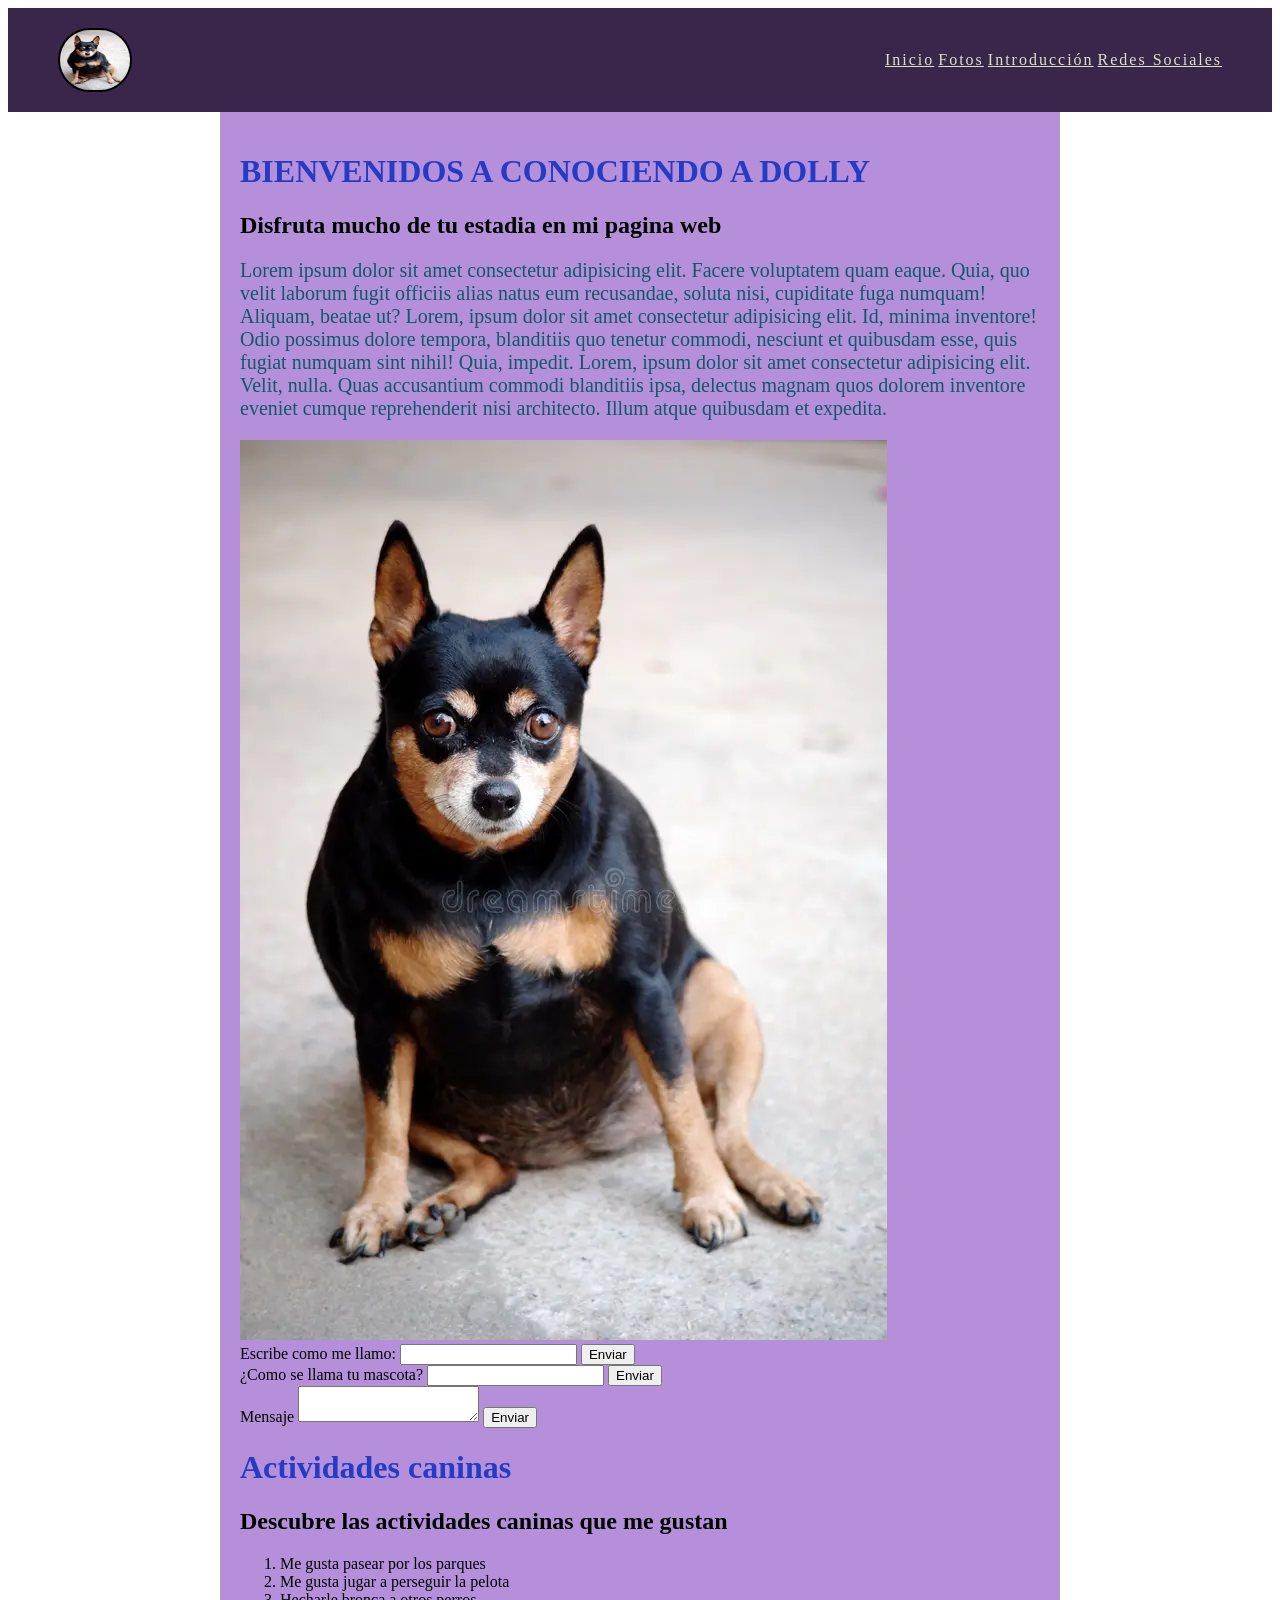
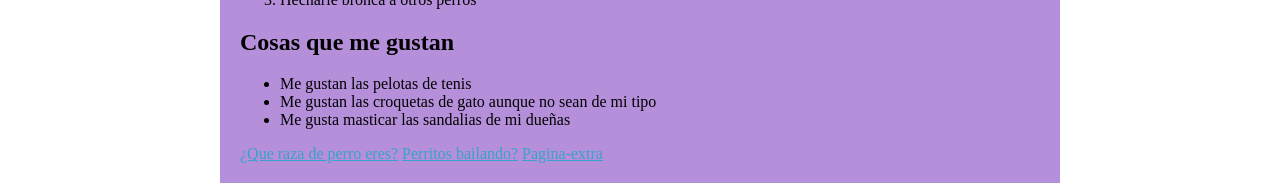
<file: index.html>
<!DOCTYPE html>
<html lang="es">
    <head>
    <meta charset="UTF-8">
    <meta name="viewport" content="width=device-width, initial-scale=1.0">
    <title>Dolly</title>
    <link rel="stylesheet" href="styles.css"> 
    <link href="script.js">
    </head>
    
    <!--Contiene todo lo visible-->
<body>
    <!--encabezado de la pagina web-->
    <header>
        <div class="logo">
            <img src="./img/dollyfake.webp" alt="">
        </div>
            <nav class="menu-1">
            <a href="#">Inicio</a>
            <a href="#">Fotos</a>
            <a href="#">Introducción</a>
            <a href="#">Redes Sociales</a>
            </nav>
    </header>
    
    <!--cuerpo  principal de la pagina web-->
    <main class="contenido">
    <div>
        <h1>BIENVENIDOS A CONOCIENDO A DOLLY</h1>
        <h2>Disfruta mucho de tu estadia en mi pagina web</h2>
        <p>Lorem ipsum dolor sit amet consectetur adipisicing elit. Facere voluptatem quam eaque. Quia, quo velit laborum fugit officiis alias natus eum recusandae, soluta nisi, cupiditate fuga numquam! Aliquam, beatae ut?
            Lorem, ipsum dolor sit amet consectetur adipisicing elit. Id, minima inventore! Odio possimus dolore tempora, blanditiis quo tenetur commodi, nesciunt et quibusdam esse, quis fugiat numquam sint nihil! Quia, impedit.
            Lorem, ipsum dolor sit amet consectetur adipisicing elit. Velit, nulla. Quas accusantium commodi blanditiis ipsa, delectus magnam quos dolorem inventore eveniet cumque reprehenderit nisi architecto. Illum atque quibusdam et expedita.
        </p>
        <img src="./img/dollyfake.webp" alt="">
    </div>

    <div> 
        <form action=" " method="get">
            <label for="nombre">Escribe como me llamo:</label>
            <input type="text" id="nombre" name="nombre">
            <button type="submit">Enviar</button>
        </form>
    </div>

    <div>
        <form action="" method="get">
            <label for="nombre">¿Como se llama tu mascota?</label>
            <input type="text" name="nombre">
            <button type="submit">Enviar</button>
        </form>
    </div>

    <div>
        <form action=" " method=" get">
            <label for="mensaje">Mensaje</label>
            <textarea name="mensaje" id="mensaje"></textarea>
            <input type="submit" value="Enviar"</button>
        </form>
    </div>

    <h1>Actividades caninas</h1>
    <h2>Descubre las actividades caninas que me gustan</h2>
    <!--Listas ordenadas con números (oL)-->
    <ol>
    <!--elementos de lista por numero-->
        <li>Me gusta pasear por los parques </li>
        <li>Me gusta jugar a perseguir la pelota</li>
        <li>Hecharle bronca a otros perros</li>
    </ol>
    <!--Listas desordenadas-viñetas-->
    <h2>Cosas que me gustan</h2>
    <ul>
        <li>Me gustan las pelotas de tenis</li>
        <li>Me gustan las croquetas de gato aunque no sean de mi tipo</li>
        <li>Me gusta masticar las sandalias de mi dueñas</li>
    </ul>
    <!--etiqueta de enlace-->
    <a href="https://play.howstuffworks.com/quiz/que-raza-de-perro-eres" title="Quizz de perros" target="_blank">¿Que raza de perro eres?</a>
    <!--Con target y title-->
    <a href="./psecundarias/inicio.html" title="Perritos bailando" target="_self">Perritos bailando?</a>
    <a href="./psecundarias/imagen.html">Pagina-extra</a>
    <div>
    </div>
    </main>    
<!--pie de pagina de la web-->
    <footer>


        
        
    </footer>
</body>

</html>
</file>
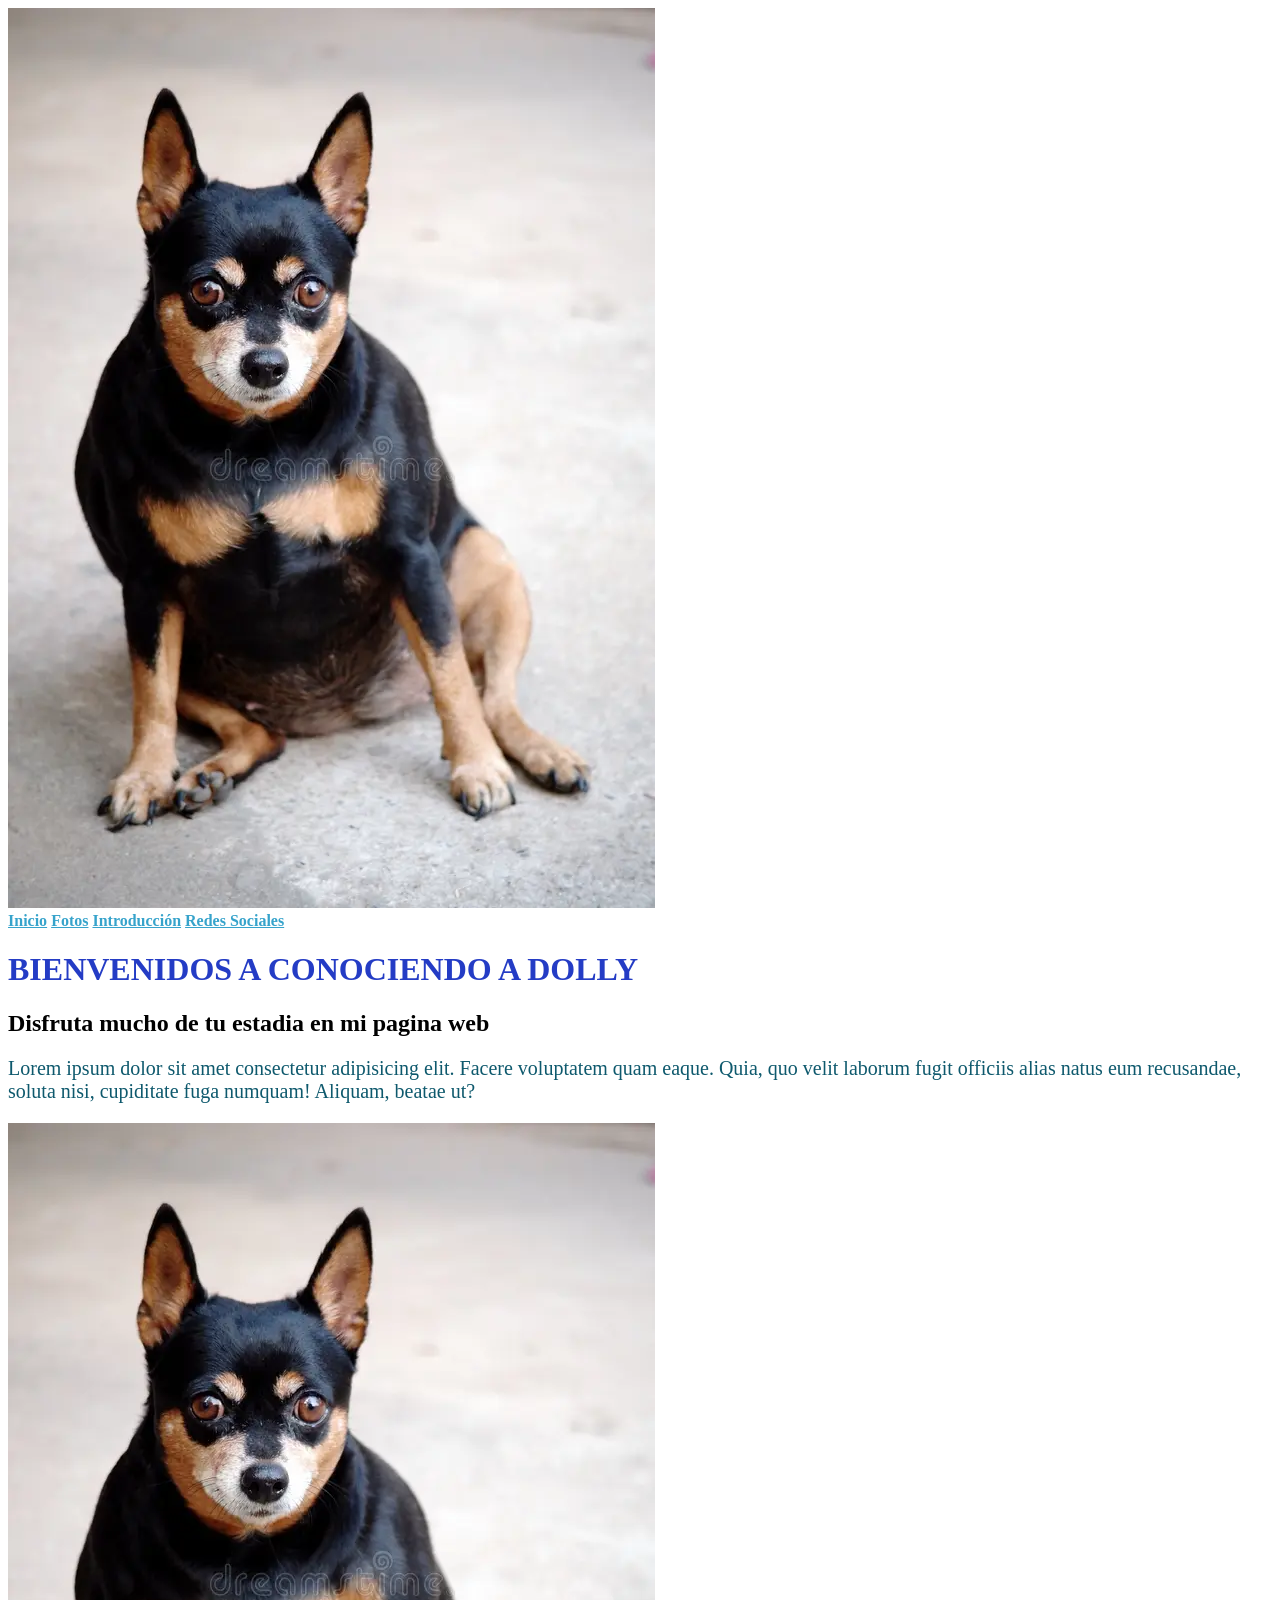
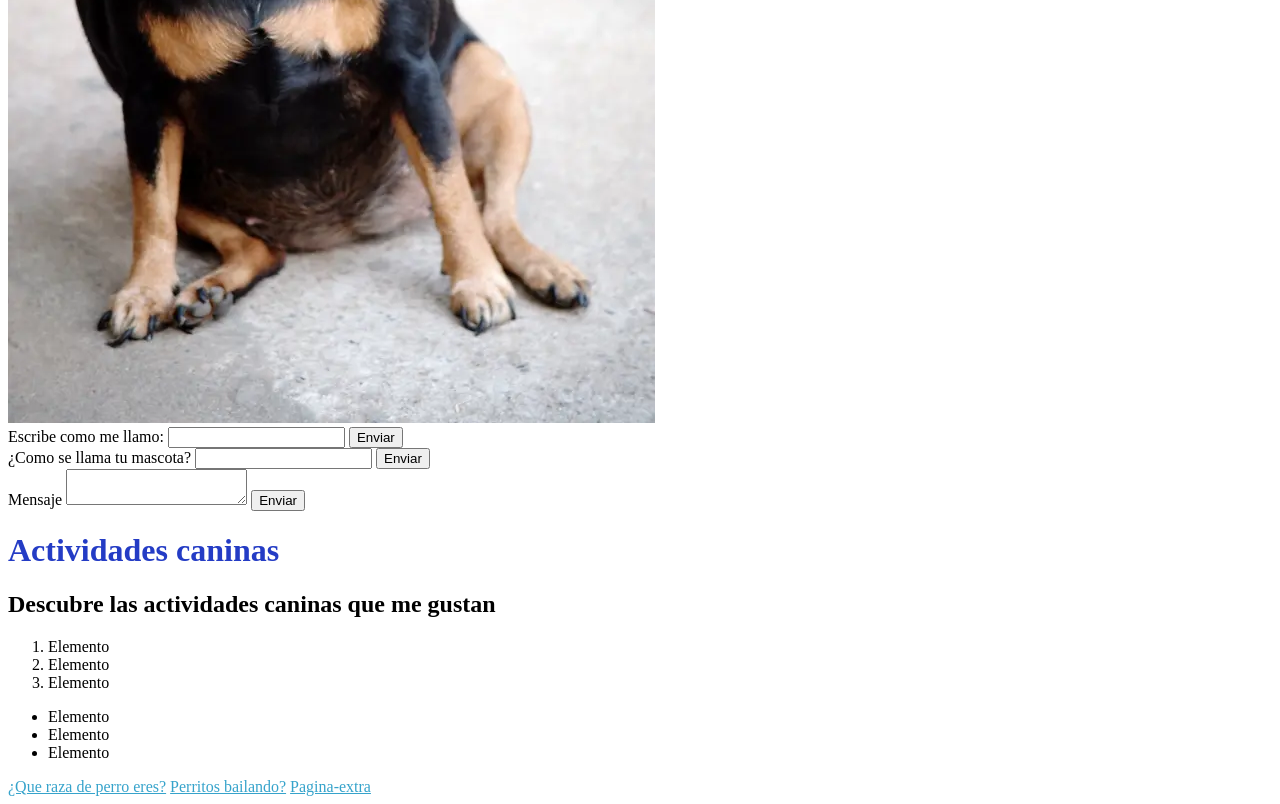
<file: Dolly/index.html>
<!DOCTYPE html>
<html lang="es">
    <head>
    <meta charset="UTF-8">
    <meta name="viewport" content="width=device-width, initial-scale=1.0">
    <title>Dolly</title>
    <link rel="stylesheet" href="styles.css"> 
    <link href="script.js">
    </head>
    
    <!--Contiene todo lo visible-->
<body>
    <!--encabezado de la pagina web-->
    <header>
        <div>
            <img src="image.img/dollyfake.webp" alt="">
            <nav>
            <b> <a href="#">Inicio</a>
            <a href="#">Fotos</a>
            <a href="#">Introducción</a>
            <a href="#">Redes Sociales</a>
            </b>
            </nav>
        </div>
    </header>
    
    <!--cuerpo  principal de la pagina web-->
    <main>
    <div>
        <h1>BIENVENIDOS A CONOCIENDO A DOLLY</h1>
        <h2>Disfruta mucho de tu estadia en mi pagina web</h2>
        <p>Lorem ipsum dolor sit amet consectetur adipisicing elit. Facere voluptatem quam eaque. Quia, quo velit laborum fugit officiis alias natus eum recusandae, soluta nisi, cupiditate fuga numquam! Aliquam, beatae ut?
        </p>
        <img src="image.img/dollyfake.webp" alt="">
        
    </div>

    <div> 
        <form action=" " method="get">
            <label for="nombre">Escribe como me llamo:</label>
            <input type="text" id="nombre" name="nombre">
            <button type="submit">Enviar</button>
        </form>
    </div>

    <div>
        <form action="" method="get">
            <label for="nombre">¿Como se llama tu mascota?</label>
            <input type="text" name="nombre">
            <button type="submit">Enviar</button>
        </form>
    </div>

    <div>
        <form action=" " method=" get">
            <label for="mensaje">Mensaje</label>
            <textarea name="mensaje" id="mensaje"></textarea>
            <input type="submit" value="Enviar"</button>
        </form>
    </div>

    <h1>Actividades caninas</h1>
    <h2>Descubre las actividades caninas que me gustan</h2>
    <!--Listas ordenadas con números (oL)-->
    <ol>
    <!--elementos de lista por numero-->
        <li>Elemento </li>
        <li>Elemento </li>
        <li>Elemento </li>
    </ol>
    <!--Listas desordenadas-viñetas-->
    <ul>
        <li>Elemento</li>
        <li>Elemento </li>
        <li>Elemento </li>
    </ul>
    <!--etiqueta de enlace-->
    <a href="https://play.howstuffworks.com/quiz/que-raza-de-perro-eres" title="Quizz de perros" target="_blank">¿Que raza de perro eres?</a>
    <!--Con target y title-->
    <a href="index2.html" title="Perritos bailando" target="_self">Perritos bailando?</a>
    <a href="../Practica0/imagen.html">Pagina-extra</a>
    <div>




    </div>
    </main>    
<!--pie de pagina de la web-->
    <footer>
        
        
    </footer>
</body>

</html>
</file>
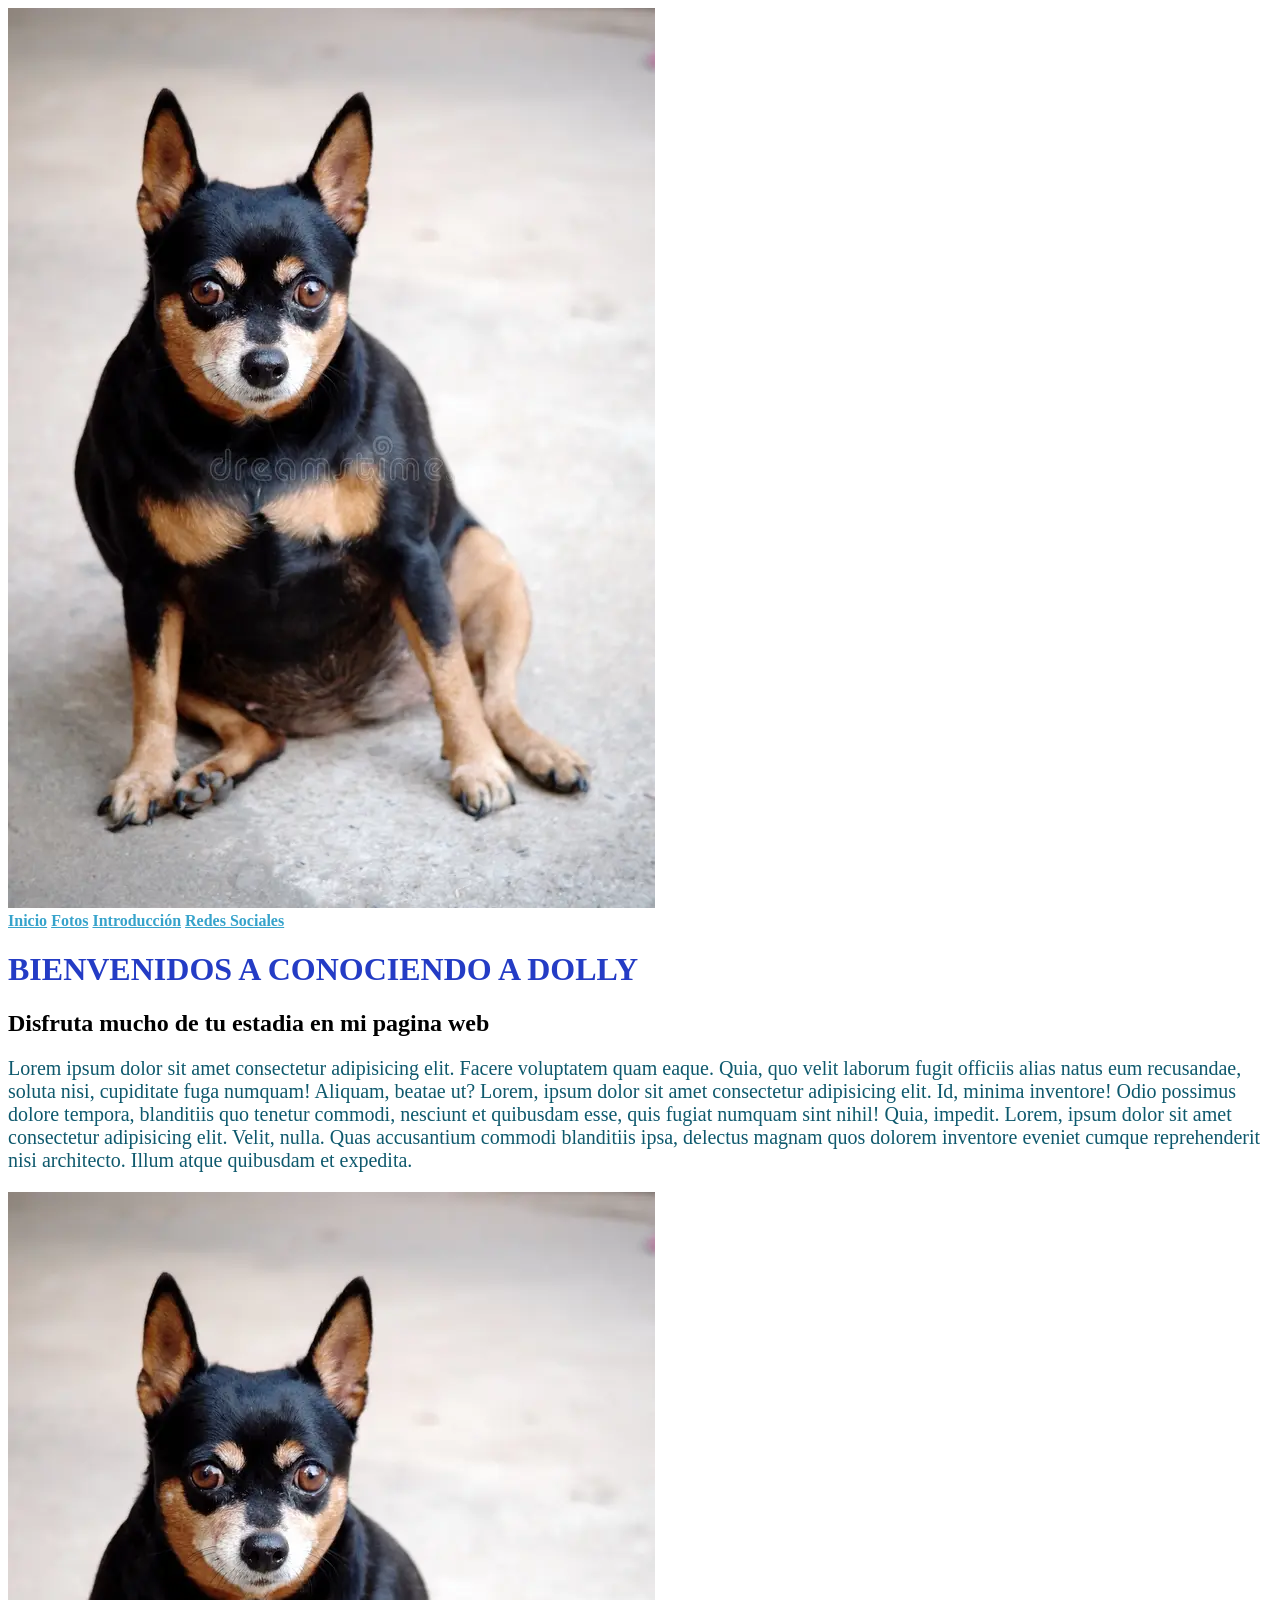
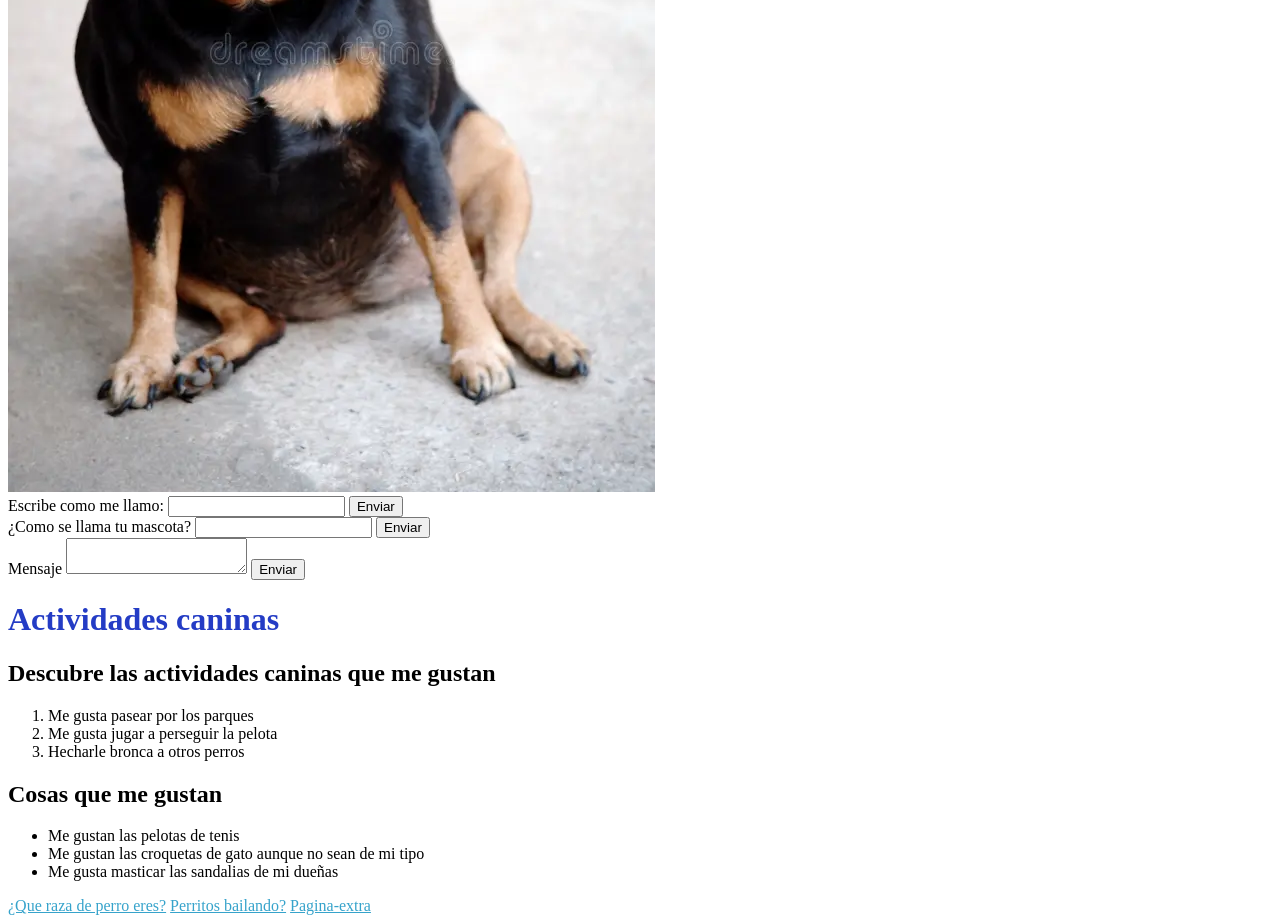
<file: Dolly/P.Principal/index.html>
<!DOCTYPE html>
<html lang="es">
    <head>
    <meta charset="UTF-8">
    <meta name="viewport" content="width=device-width, initial-scale=1.0">
    <title>Dolly</title>
    <link rel="stylesheet" href="styles.css"> 
    <link href="script.js">
    </head>
    
    <!--Contiene todo lo visible-->
<body>
    <!--encabezado de la pagina web-->
    <header>
        <div>
            <img src="../image.img/dollyfake.webp" alt="">
            <nav>
            <b> <a href="#">Inicio</a>
            <a href="#">Fotos</a>
            <a href="#">Introducción</a>
            <a href="#">Redes Sociales</a>
            </b>
            </nav>
        </div>
    </header>
    
    <!--cuerpo  principal de la pagina web-->
    <main>
    <div>
        <h1>BIENVENIDOS A CONOCIENDO A DOLLY</h1>
        <h2>Disfruta mucho de tu estadia en mi pagina web</h2>
        <p>Lorem ipsum dolor sit amet consectetur adipisicing elit. Facere voluptatem quam eaque. Quia, quo velit laborum fugit officiis alias natus eum recusandae, soluta nisi, cupiditate fuga numquam! Aliquam, beatae ut?
            Lorem, ipsum dolor sit amet consectetur adipisicing elit. Id, minima inventore! Odio possimus dolore tempora, blanditiis quo tenetur commodi, nesciunt et quibusdam esse, quis fugiat numquam sint nihil! Quia, impedit.
            Lorem, ipsum dolor sit amet consectetur adipisicing elit. Velit, nulla. Quas accusantium commodi blanditiis ipsa, delectus magnam quos dolorem inventore eveniet cumque reprehenderit nisi architecto. Illum atque quibusdam et expedita.
        </p>
        <img src="../image.img/dollyfake.webp" alt="">
        
    </div>

    <div> 
        <form action=" " method="get">
            <label for="nombre">Escribe como me llamo:</label>
            <input type="text" id="nombre" name="nombre">
            <button type="submit">Enviar</button>
        </form>
    </div>

    <div>
        <form action="" method="get">
            <label for="nombre">¿Como se llama tu mascota?</label>
            <input type="text" name="nombre">
            <button type="submit">Enviar</button>
        </form>
    </div>

    <div>
        <form action=" " method=" get">
            <label for="mensaje">Mensaje</label>
            <textarea name="mensaje" id="mensaje"></textarea>
            <input type="submit" value="Enviar"</button>
        </form>
    </div>

    <h1>Actividades caninas</h1>
    <h2>Descubre las actividades caninas que me gustan</h2>
    <!--Listas ordenadas con números (oL)-->
    <ol>
    <!--elementos de lista por numero-->
        <li>Me gusta pasear por los parques </li>
        <li>Me gusta jugar a perseguir la pelota</li>
        <li>Hecharle bronca a otros perros</li>
    </ol>
    <!--Listas desordenadas-viñetas-->
    <h2>Cosas que me gustan</h2>
    <ul>
        <li>Me gustan las pelotas de tenis</li>
        <li>Me gustan las croquetas de gato aunque no sean de mi tipo</li>
        <li>Me gusta masticar las sandalias de mi dueñas</li>
    </ul>
    <!--etiqueta de enlace-->
    <a href="https://play.howstuffworks.com/quiz/que-raza-de-perro-eres" title="Quizz de perros" target="_blank">¿Que raza de perro eres?</a>
    <!--Con target y title-->
    <a href="../P.Secundarias/index2.html" title="Perritos bailando" target="_self">Perritos bailando?</a>
    <a href="../P.Secundarias/imagen.html">Pagina-extra</a>
    <div>
    </div>
    </main>    
<!--pie de pagina de la web-->
    <footer>

        
        
        
    </footer>
</body>

</html>
</file>
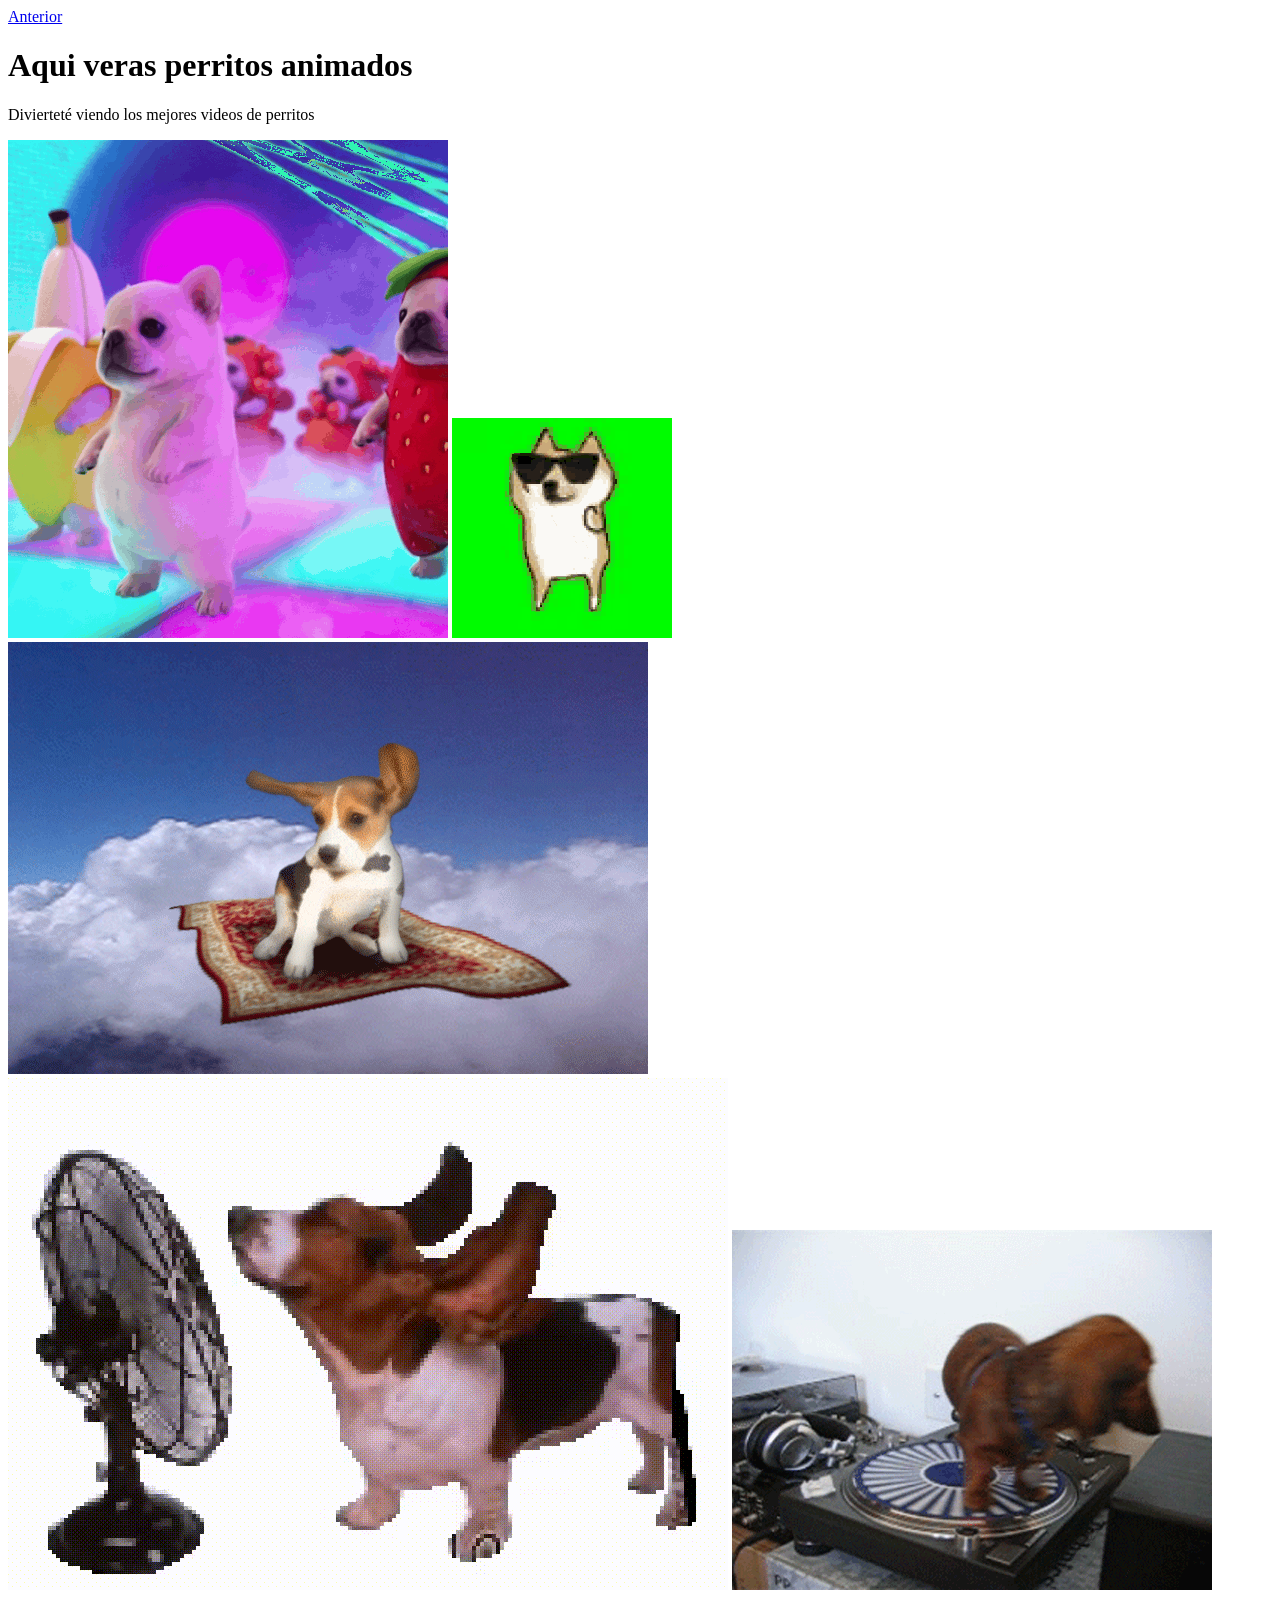
<file: index2.html>
<!DOCTYPE html>
<html lang="es">
<head>
    <meta charset="UTF-8">
    <meta name="viewport" content="width=device-width, initial-scale=1.0">
    <title>Perritos animados</title>
</head>
<body>
    <a href="index.html" title="Pagina de Dolly"  target="_self">Anterior</a>
    <!--insertar musica continua-->
    <audio autoplay loop>
        <source src="musica.mp3/music.mp3" type="audio/mpeg">
    </audio>
    <h1>Aqui veras perritos animados </h1>
    <p>Divierteté viendo los mejores videos de perritos</p>
    <img src="Imagenes.perros/perrito1.gif" alt="">
    <img src="Imagenes.perros/perrito2.gif" alt="">
    <img src="Imagenes.perros/perrito3.gif" alt="">
    <img src="Imagenes.perros/perrito4.gif" alt="">
    <img src="Imagenes.perros/perrito5.gif" alt="">    
</body>
</html>
</file>
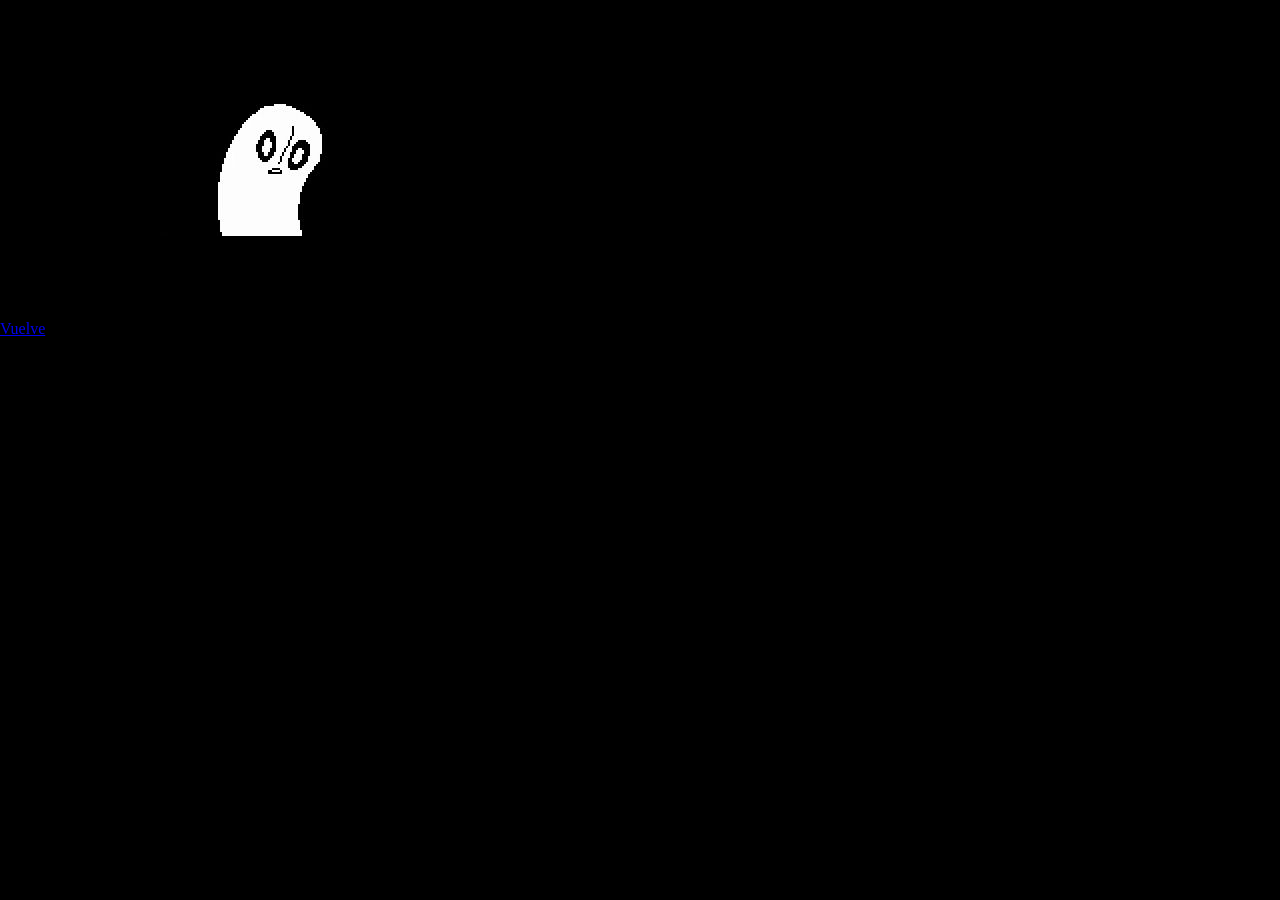
<file: Practica0/broma.html>
<!DOCTYPE html>
<html lang="es">
<head>
    <meta charset="UTF-8">
    <meta name="viewport" content="width=device-width, initial-scale=1.0">
    <title>Broma</title>
    <link rel="stylesheet" href="styles2.css">
</head>
<body>
    <video autoplay muted loop id= "fondo-video2">
        <source src="imagenes.2/copos.mp4" type="video/mp4">
    </video>
    <main>
    <img src="imagenes.2/fantasma.jpg" alt="Soy un fantasma">
    <h1>No debiste venir aquí..</h1>
    <a href="imagen.html">Vuelve</a>
    </main>
</body>
</html>
</file>
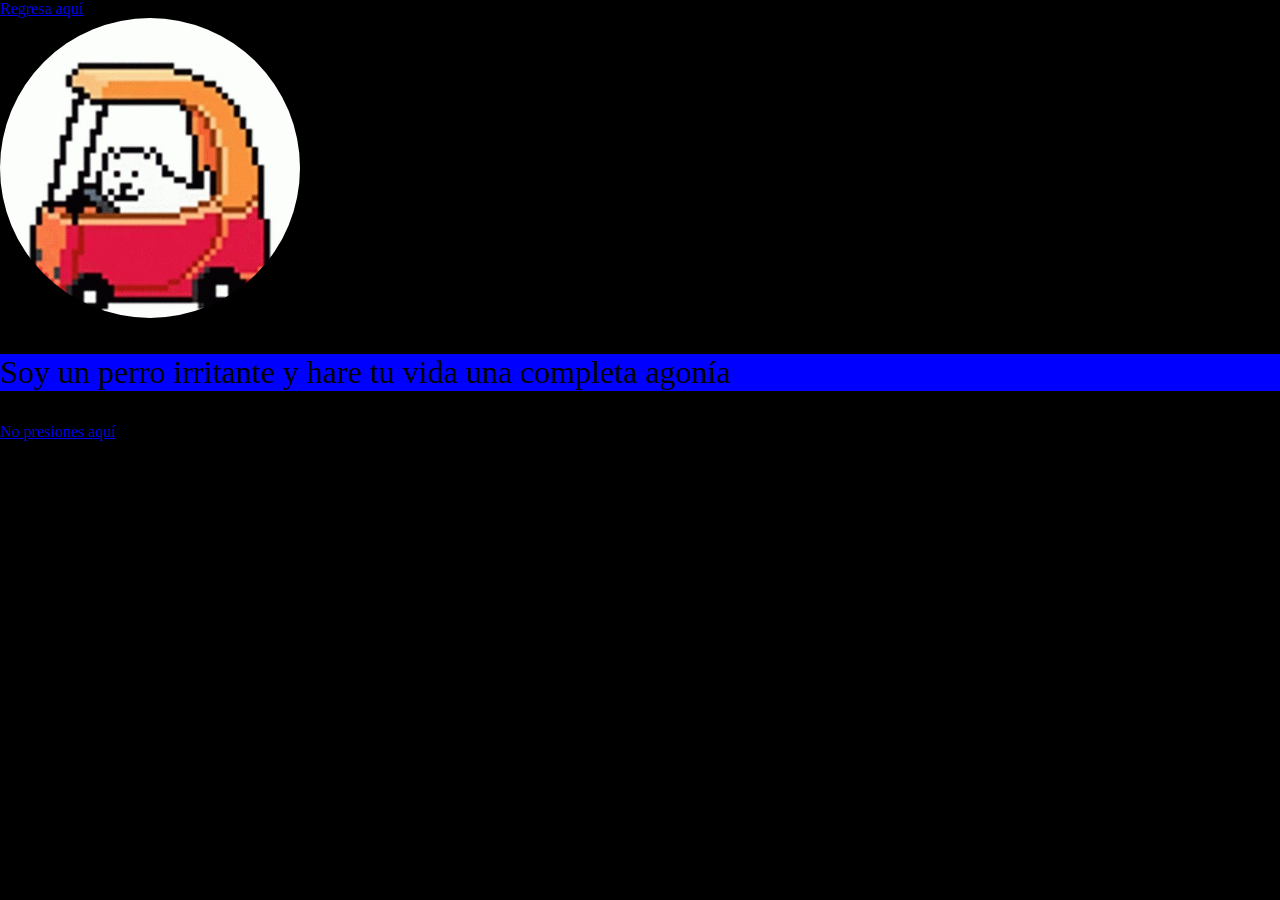
<file: Practica0/imagen.html>
<!DOCTYPE html>
<html lang="es">
<head>
    <meta charset="UTF-8">
    <meta name="viewport" content="width=device-width, initial-scale=1.0">
    <title>Imagenes</title>
    <link rel="stylesheet" href="styles2.css">
</head>
<!--cuerpo de la pagina web-->
<body>
    <header>
        <a href="../Dolly/index.html">Regresa aquí</a>

    </header>
<!--Video: el autoplay-- hace que se reproduzca solo, loop --hace que reproduzca solo y el id="video-fondo" es para poder darle estilo propio en css -->
    <video autoplay muted loop id="fondo-video">
        <source src="imagenes.2/copos.mp4" type="video/mp4">
    </video>
<main>
    <!--src : ruta donde se ubica la imagen -->
    <!--Decribe la imagen si no carga-->
    <!--title: cuando pasa el mouse se verá-->
    <img src="imagenes.2/perro2.png" title="Perrito en un carro de compras" alt="perrito en un carrito de  compras" id="foto-perrito">
    <p> Soy un perro irritante y hare tu vida una completa agonía</p>
    <a href="broma.html">No presiones aquí</a>

</main>
    
</body>
</html>
</file>
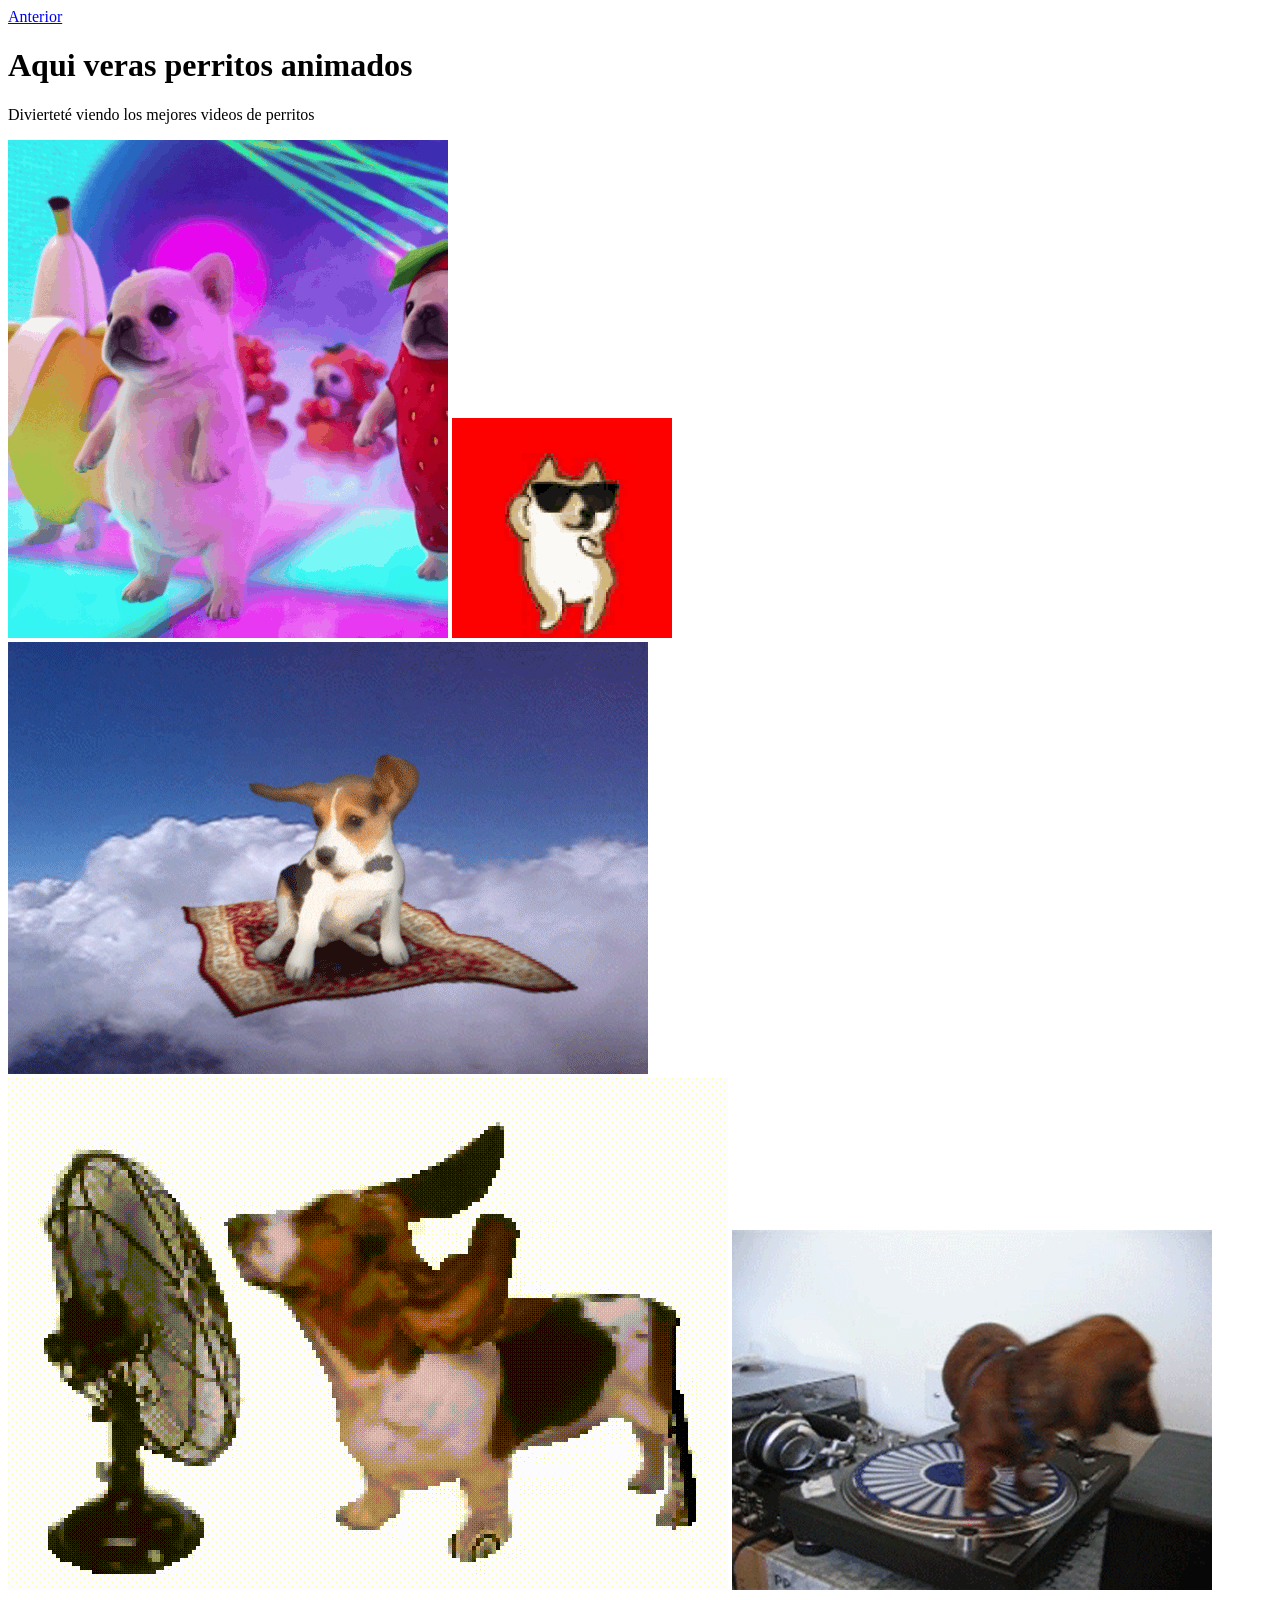
<file: psecundarias/inicio.html>
<!DOCTYPE html>
<html lang="es">
<head>
    <meta charset="UTF-8">
    <meta name="viewport" content="width=device-width, initial-scale=1.0">
    <title>Perritos animados</title>
</head>
<body>
    <a href="../index.html" title="Pagina de Dolly"  target="_self">Anterior</a>
    <!--insertar musica continua-->
    <audio autoplay loop>
        <source src="../mp3/music.mp3" type="audio/mpeg">
    </audio>
    <h1>Aqui veras perritos animados </h1>
    <p>Divierteté viendo los mejores videos de perritos</p>
    <img src="../img/perrito1.gif" alt="">
    <img src="../img/perrito2.gif" alt="">
    <img src="../img/perrito3.gif" alt="">
    <img src="../img/perrito4.gif" alt="">
    <img src="../img/perrito5.gif" alt="">
    
</body>
</html>
</file>
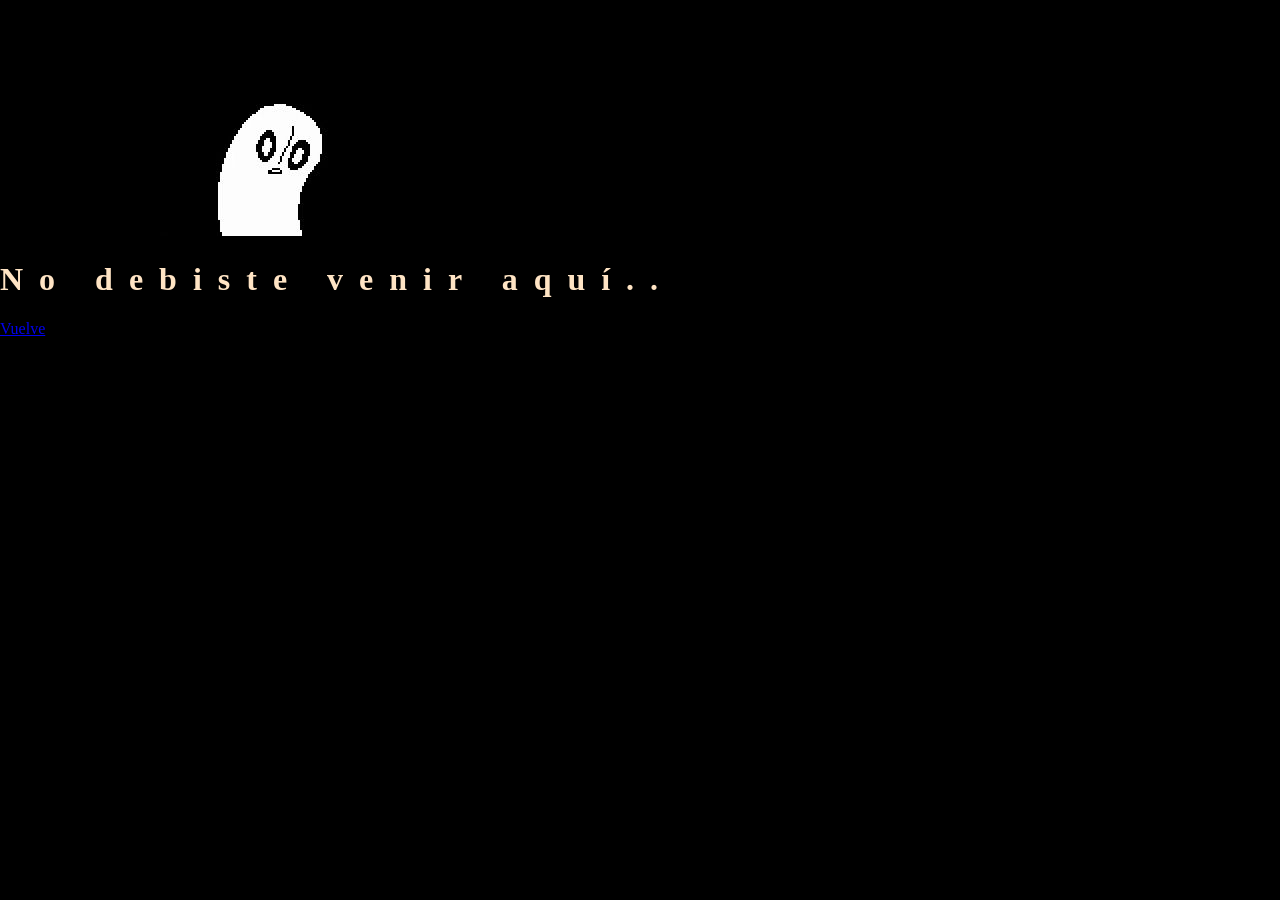
<file: Dolly/P.Secundarias/broma.html>
<!DOCTYPE html>
<html lang="es">
<head>
    <meta charset="UTF-8">
    <meta name="viewport" content="width=device-width, initial-scale=1.0">
    <title>Broma</title>
    <link rel="stylesheet" href="styles2.css">
</head>
<body>
    <audio id="audio2"  autoplay loop>
        <source src="../musica.mp3/Sonidofantasmal.mp3" type="audio/mpeg">
    </audio>
    <video autoplay muted loop id= "fondo-video2">
        <source src="../Videos/copos.mp4" type="video/mp4">
    </video>
    <main>
    <img src="../image.img/fantasma.jpg" alt="Soy un fantasma">
    <h1 id="letra1">No debiste venir aquí..</h1>
    <a href="../P.Secundarias/imagen.html">Vuelve</a>
</main>
</body>
</html>
</file>
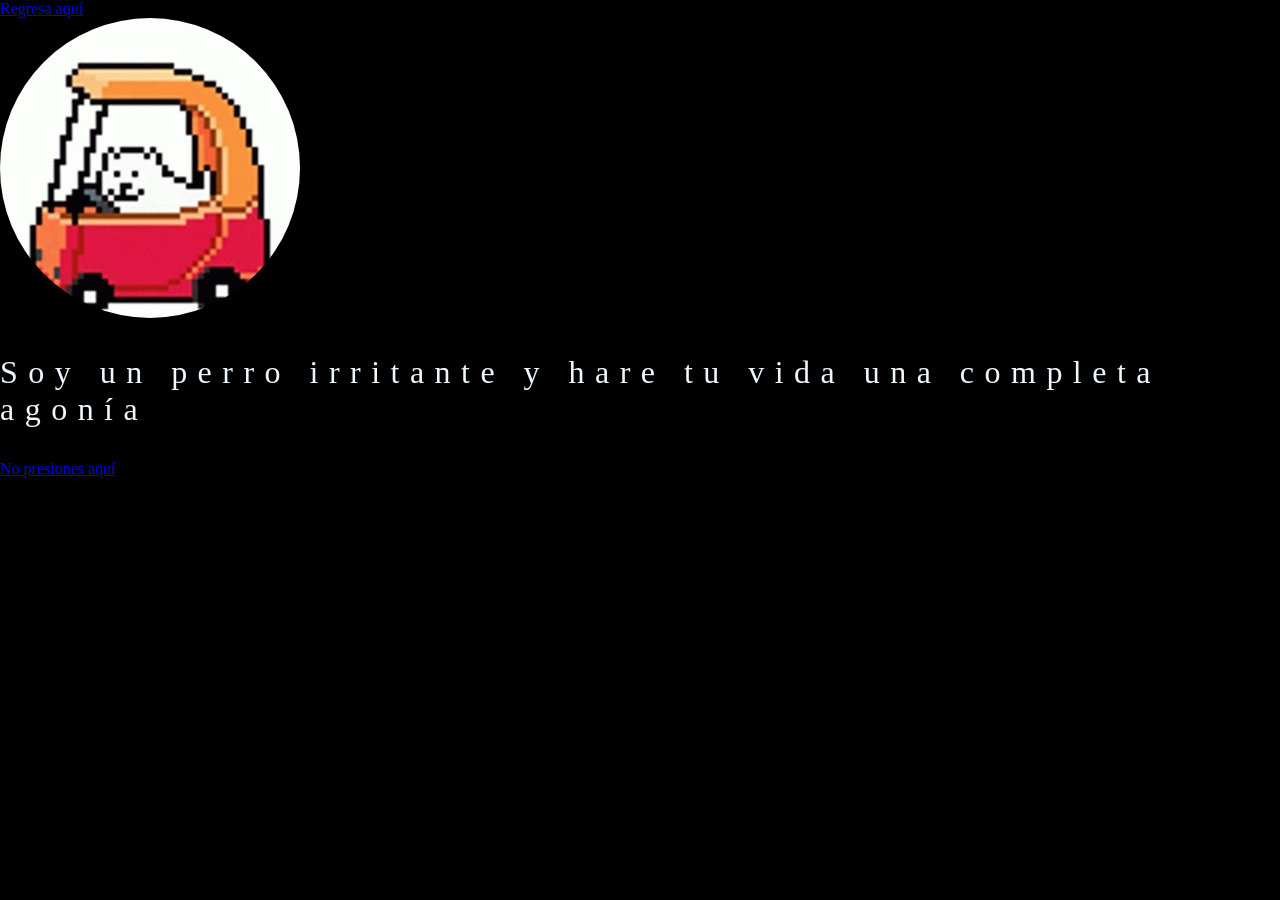
<file: Dolly/P.Secundarias/imagen.html>
<!DOCTYPE html>
<html lang="es">
<head>
    <meta charset="UTF-8">
    <meta name="viewport" content="width=device-width, initial-scale=1.0">
    <title>Imagenes</title>
    <link rel="stylesheet" href="styles2.css">
</head>
<!--cuerpo de la pagina web-->
<body>
    <header>
        <a href="/Dolly/P.Principal/index.html">Regresa aquí</a>

    </header>
<!--Video: el autoplay-- hace que se reproduzca solo, loop --hace que reproduzca solo y el id="video-fondo" es para poder darle estilo propio en css -->
    <video autoplay muted loop id="fondo-video">
        <source src="../Videos/copos.mp4" type="video/mp4">
    </video>
<main>
    <!--src : ruta donde se ubica la imagen -->
    <!--Decribe la imagen si no carga-->
    <!--title: cuando pasa el mouse se verá-->
    <img src="../image.img/perro2.png" title="Perrito en un carro de compras" alt="perrito en un carrito de  compras" id="foto-perrito">
    <p id="dog"> Soy un perro irritante y hare tu vida una completa agonía</p>
    <a href="../P.Secundarias/broma.html">No presiones aquí</a>

</main>
    
</body>
</html>
</file>
<file: styles.css>
p { color: rgb(14, 89, 109);
    font-size: 20px;
}

h1 { color: rgb(36, 60, 197);
}

a{color: rgb(54, 163, 203);}


.contenido {max-width: 800px;
    margin: 0 auto;
    padding: 20px;
}

header{ display: flex;
    justify-content: space-between;
    align-items: center;
    padding: 20px 50px;
    background-color: rgb(58, 38, 75);
}
.menu-1 a { color: rgb(224, 224, 199);
    letter-spacing: 2px;
    
}

.logo img{ width: 70px;
    height: 60px;
    border-radius: 300px;
    /*El display inline acomoda al lado de otros como span,a, strong*/
    /*display: inline;*/
    /*ocupa toda la linea uno debajo de otro div, p, h1*/
    display: block;
    /*se usan mas en imagenes, mezcla mayormente como se comporta por fuera la linea inline, por dentro el block*/
    /*display: inline-block;*/
    /*espacio vacio que ordea el elemento, es como un cuadro de foto completo*/
    margin: 50 px auto;
    /*le da un borde de color a la imagen*/
    border: 2px solid black;
}

main{background-color: rgb(182, 143, 219);}
</file>
<file: Dolly/styles.css>
p { color: rgb(14, 89, 109);
    font-size: 20px;
}

h1 { color: rgb(36, 60, 197);
}

a{color: rgb(54, 163, 203);}
</file>
<file: Dolly/P.Principal/styles.css>
p { color: rgb(14, 89, 109);
    font-size: 20px;
}

h1 { color: rgb(36, 60, 197);
}

a{color: rgb(54, 163, 203);}
</file>
<file: Practica0/styles2.css>
p { color: black;
    background-color: blue;
    font-size: xx-large;
}


#fondo-video{ position: fixed; /*posición fija*/
    top: 0;
    left: 0;
    width: 100%;
    height: 100%;
    object-fit: cover; /*cubre toda la pantalla*/
    z-index: -1; /*detras del contenido*/
}

#fondo-video2{ position: fixed; /*posición fija*/
    top: 0;
    left: 0;
    width: 100%;
    height: 100%;
    object-fit: cover; /*cubre toda la pantalla*/
    z-index: -1; /*detras del contenido*/
}

#foto-perrito {
    width: 300px;
    height:auto;
    border-radius: 300px;


}
/*Con esto creo un fondo completo al cuerpo de mi pagina*/
body{background-color: black;
    margin: 0;
    min-height: 0;
    /*Inserta un fondo animado al cuerpo de pagina ( no incluye video)
    --background-image: url(imagenes.2/copos.mp4);*/
    /*al usar cover : cubre toda la pantalla sin deformarse*/
}
</file>
<file: Dolly/P.Secundarias/styles2.css>
p { color: black;
    font-size: xx-large;
}



#dog{color: aliceblue;
    letter-spacing: 0.5cap;

}
#letra1 { color: bisque;
    /*genera espacio entre letras */
    letter-spacing: 1ch;
}

#fondo-video{ position: fixed; /*posición fija*/
    top: 0;
    left: 0;
    width: 100%;
    height: 100%;
    object-fit: cover; /*cubre toda la pantalla*/
    z-index: -1; /*detras del contenido*/
}

#fondo-video2{ position: fixed; /*posición fija*/
    top: 0;
    left: 0;
    width: 100%;
    height: 100%;
    object-fit: cover; /*cubre toda la pantalla*/
    z-index: -1; /*detras del contenido*/
}

#foto-perrito {
    width: 300px;
    height:auto;
    border-radius: 300px;


}
/*Con esto creo un fondo completo al cuerpo de mi pagina*/
body{background-color: black;
    margin: 0;
    min-height: 0;
    /*Inserta un fondo animado al cuerpo de pagina ( no incluye video)
    --background-image: url(imagenes.2/copos.mp4);*/
    /*al usar cover : cubre toda la pantalla sin deformarse*/
}
</file>
